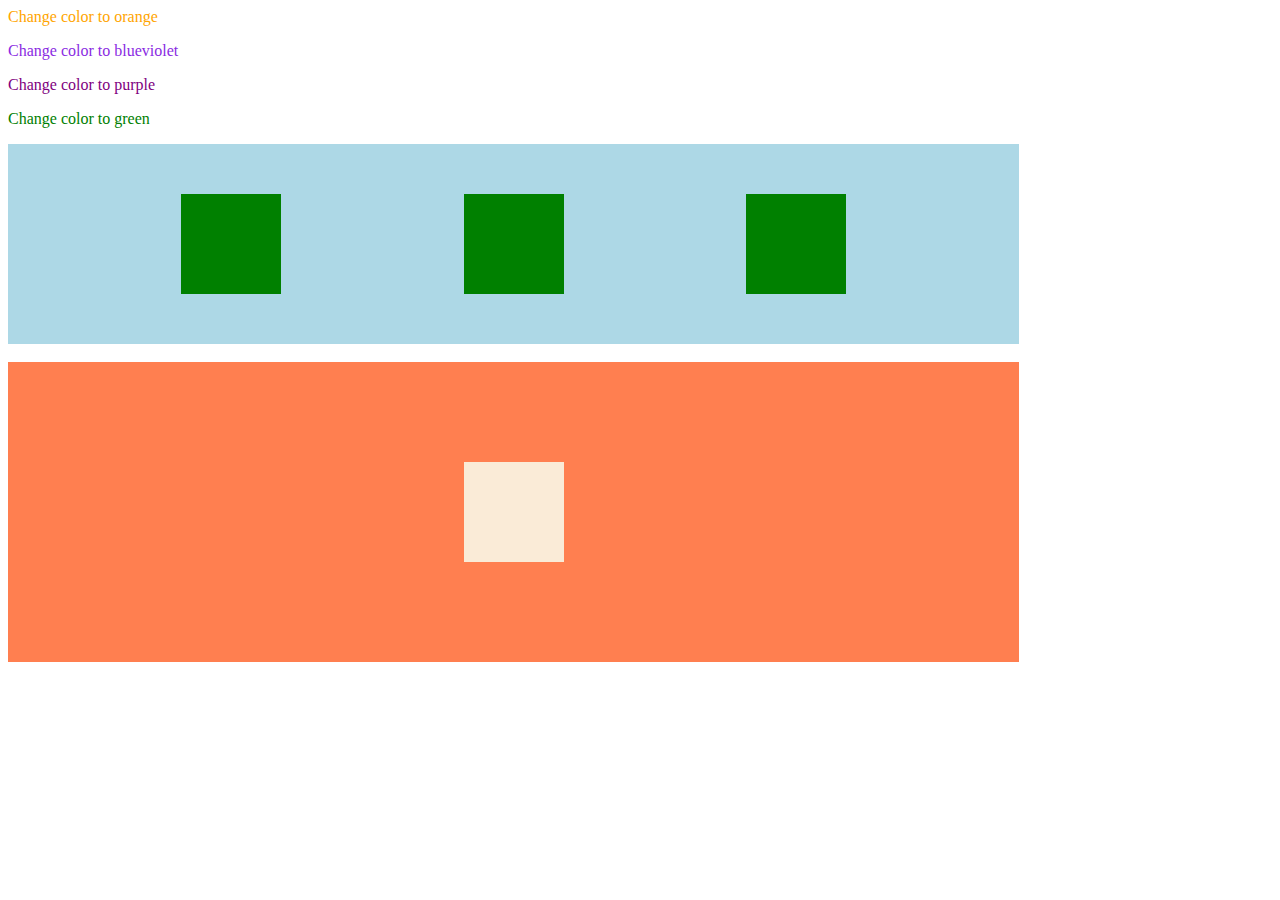
<file: Assignment/index.html>
<html>
  <head>
    <title>This is my webPage</title>
    <link rel="stylesheet" href="style.css">
  </head>
  <body>
    <!-- Implement different types of DOM targetting -->
    <div class="container">
      <p>Change color to orange</p>
      <p>Change color to blueviolet</p>
      <p>Change color to purple</p>
    </div>
    <div class="main">
      <p>Change color to green</p>
    </div>

    <!-- Implement flex concepts -->
    <div class="content">
      <div class="item"></div>
      <div class="item"></div>
      <div class="item"></div>
    </div>
    <br>


    <!-- Positioning concept: place child element exactly at the center of parent div-->
    <div class="parent">
      <div class="child"></div>
    </div>
  </body>
</html>
</file>
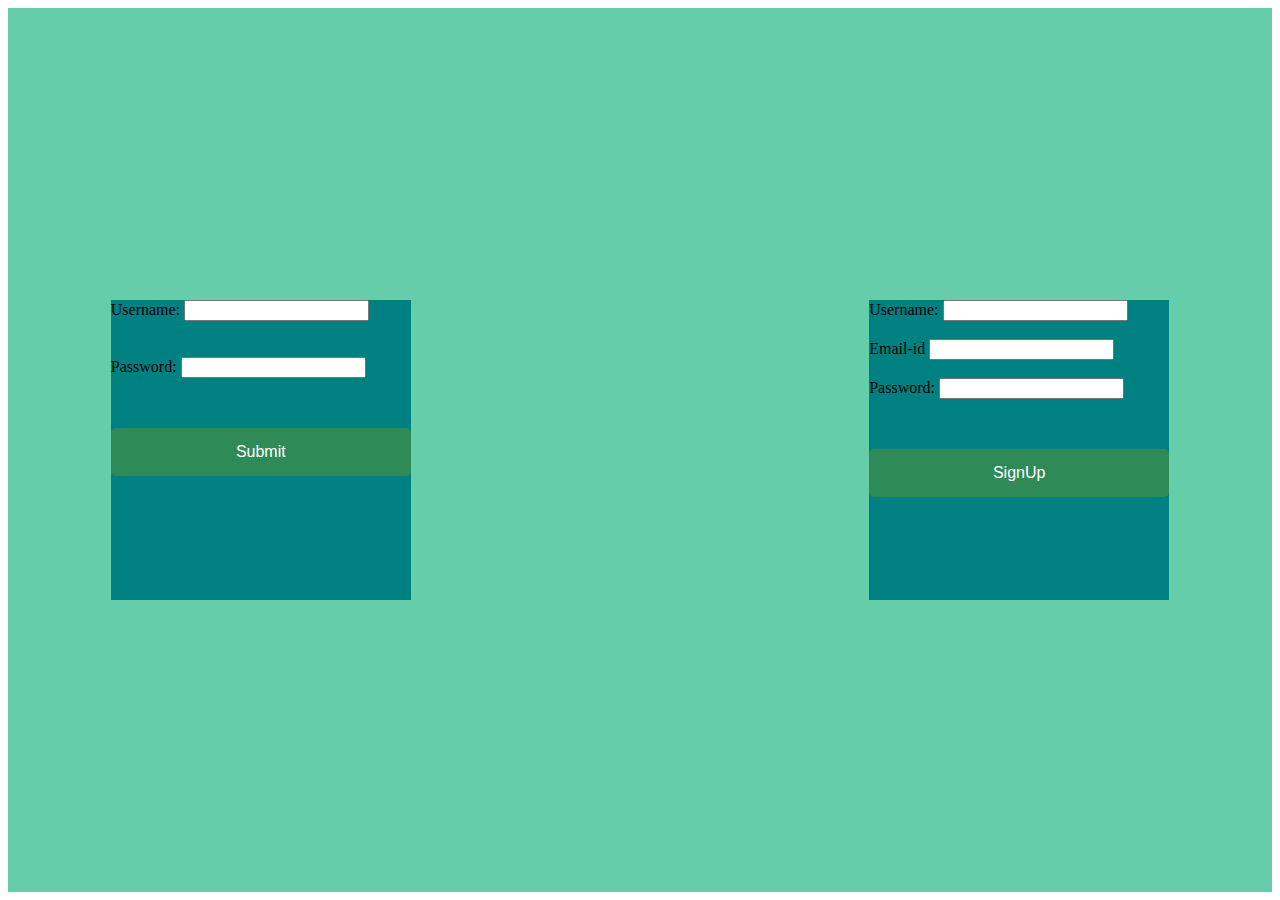
<file: Assignment02/index.html>
<html>
<head>
    <title> Login </title>
    <link rel="stylesheet" type="text/css" href="style.css">
</head>
<body>

<div class="container">
    <div class="content">
        <div class="login">
            <label for="username">Username:</label>
            <input type="text" id="username" name="username">
            <br>
            <br>
            <br>
            <label for="password">Password:</label>
            <input type="password" id="password" name="password">
            <br>
            <button type="submit">Submit</button>
        </div>

        <div class="signup">
            <label for="username">Username:</label>
            <input type="text" id="username" name="username">
            <br>
            <br>
            <label for="email">Email-id</label>
            <input type="text" id="email" name="email">
            <br>
            <br>
            <label for="password">Password:</label>
            <input type="password" id="password" name="password">
            <br>
            <button type="submit">SignUp</button>
        </div>
</div>
</body>
</html>
</file>
<file: Assignment/style.css>
/* DOM concept */
.container p:nth-child(1) 
{
  color: orange;
}
.container p:nth-child(2) 
{
  color: blueviolet;
}
.container p:nth-child(3) 
{
  color: purple;
}
.main p {
  color: green;
}

/* Flex concept */
.content {
  display: flex;
  justify-content: space-evenly;
  align-items: center;
  width: 80%;
  height: 200px;
  background-color: lightblue;
}
.item {
  width: 100px;
  height: 100px;
  background-color: green;
  margin: 10px;
}

/* Positioning */
.parent {
  position: relative;
  width: 80%;
  height: 300px;
  background-color: coral;
  display: flex;
  justify-content: center;
  align-items: center;
}
.child {
  position: absolute;
  width: 100px;
  height: 100px;
  background-color: antiquewhite;
  
}
</file>
<file: Assignment02/style.css>
.content {
    position: relative;
    height: 100%;
    width: 100%;
    background-color: mediumaquamarine;
    align-items: center;
    justify-content: center;
}
.login{
    position:absolute;
    top:50%;
    left:20%;
    transform:translate(-50%,-50%); 
    background-color: teal;
    height:300px;
    width:300px;
}

.signup{
    position:absolute;
    top:50%;
    left:80%;
    transform:translate(-50%,-50%); 
    background-color: teal;
    height:300px;
    width:300px;

}

button {
    width: 100%;
    padding: 5%;
    background-color: seagreen;
    border: none;
    color: white;
    font-size: 16px;
    border-radius: 5px;
    cursor: pointer;
    margin-top:50px;
}

button:hover {
    background-color: darkgreen;
}
</file>
